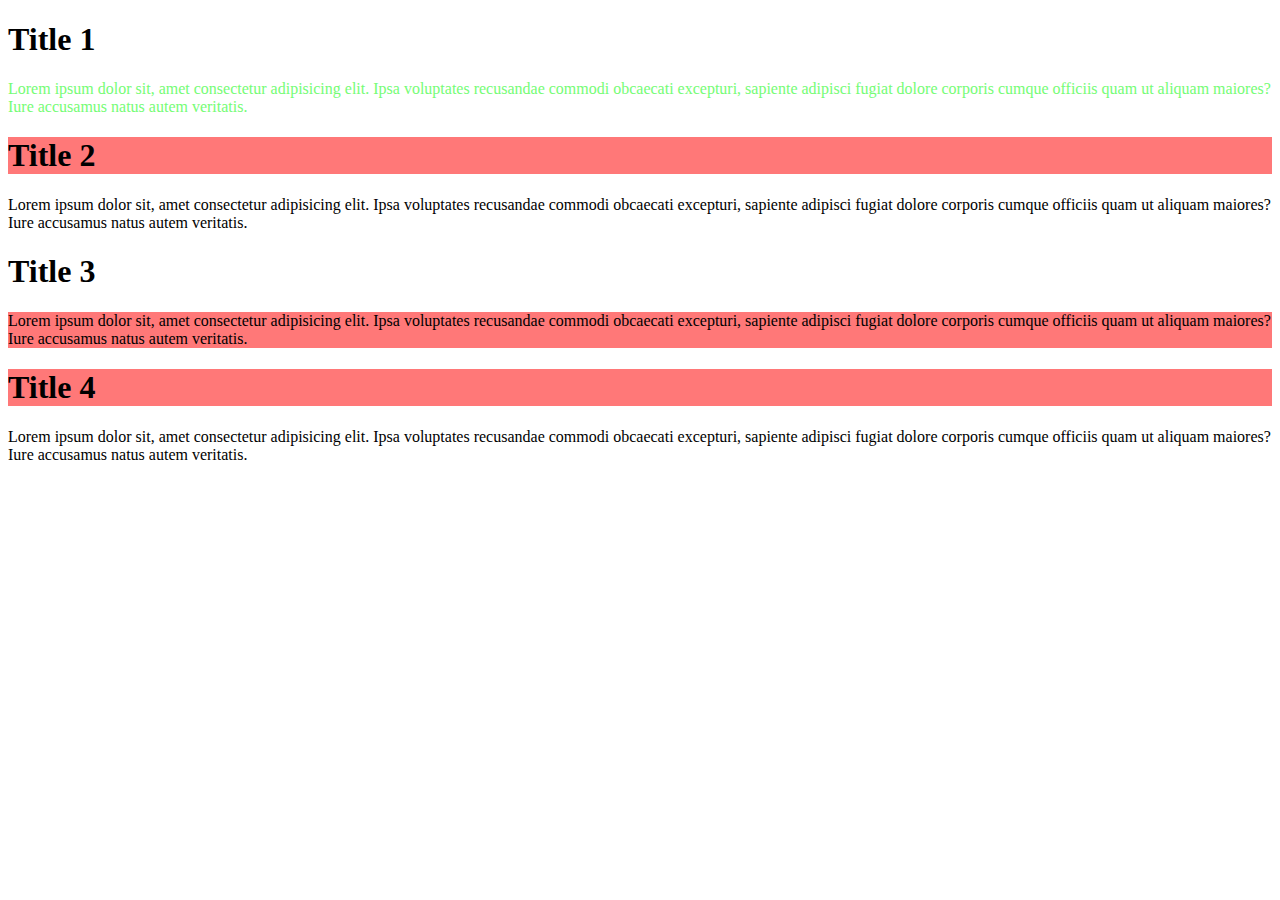
<file: 3/index.html>
<!DOCTYPE html>
<html lang="en">
<head>
    <meta charset="UTF-8">
    <meta http-equiv="X-UA-Compatible" content="IE=edge">
    <title>CSS</title>
    <link rel="stylesheet" href="style.css">
</head>
<body>
    <h1>Title 1</h1>
    <p id="first-p">Lorem ipsum dolor sit, amet consectetur adipisicing elit. Ipsa voluptates recusandae commodi obcaecati excepturi, sapiente adipisci fugiat dolore corporis cumque officiis quam ut aliquam maiores? Iure accusamus natus autem veritatis.</p>
    
    <h1 class="bg-color">Title 2</h1>
    <p>Lorem ipsum dolor sit, amet consectetur adipisicing elit. Ipsa voluptates recusandae commodi obcaecati excepturi, sapiente adipisci fugiat dolore corporis cumque officiis quam ut aliquam maiores? Iure accusamus natus autem veritatis.</p>

    <h1>Title 3</h1>
    <p class="bg-color">Lorem ipsum dolor sit, amet consectetur adipisicing elit. Ipsa voluptates recusandae commodi obcaecati excepturi, sapiente adipisci fugiat dolore corporis cumque officiis quam ut aliquam maiores? Iure accusamus natus autem veritatis.</p>
    
    <h1 class="bg-color">Title 4</h1>
    <p>Lorem ipsum dolor sit, amet consectetur adipisicing elit. Ipsa voluptates recusandae commodi obcaecati excepturi, sapiente adipisci fugiat dolore corporis cumque officiis quam ut aliquam maiores? Iure accusamus natus autem veritatis.</p>
</body>
</html>
</file>
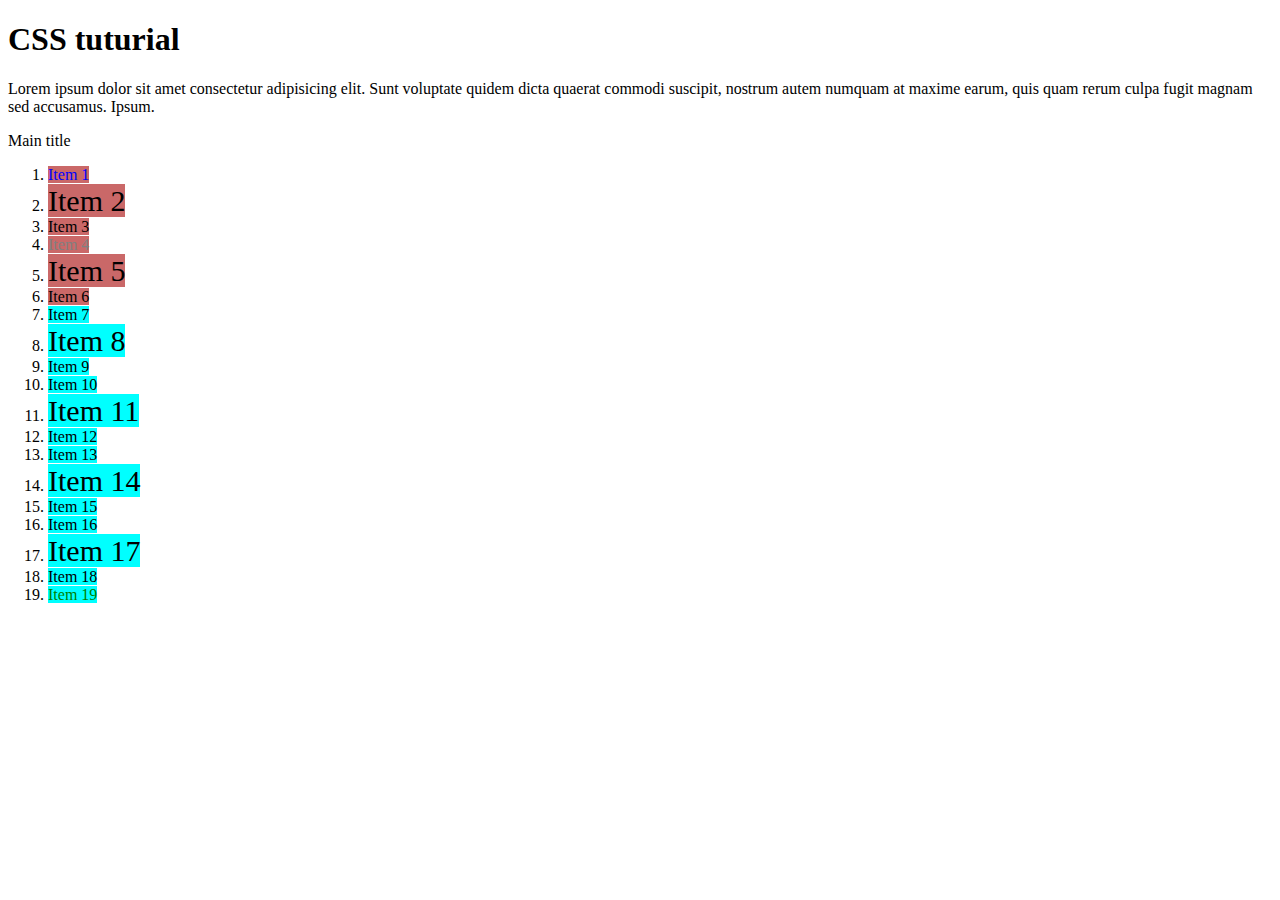
<file: 4/index.html>
<!DOCTYPE html>
<html lang="en">
<head>
    <meta charset="UTF-8">
    <meta http-equiv="X-UA-Compatible" content="IE=edge">
    <title>CSS</title>
    <link rel="stylesheet" href="style.css">
</head>
<body>
    <h1>CSS tuturial</h1>
    <p>Lorem ipsum dolor sit amet consectetur adipisicing elit. Sunt voluptate <span>quidem</span> dicta quaerat <span>commodi</span> suscipit, nostrum autem numquam at maxime earum, quis quam rerum culpa fugit magnam sed accusamus. Ipsum.</p>
    <div>
        <span>Main title</span>
        <ol>
            <li><span>Item 1</span></li>
            <li><span>Item 2</span></li>
            <li><span>Item 3</span></li>
            <li><span>Item 4</span></li>
            <li><span>Item 5</span></li>
            <li><span>Item 6</span></li>
            <li><span>Item 7</span></li>
            <li><span>Item 8</span></li>
            <li><span>Item 9</span></li>
            <li><span>Item 10</span></li>
            <li><span>Item 11</span></li>
            <li><span>Item 12</span></li>
            <li><span>Item 13</span></li>
            <li><span>Item 14</span></li>
            <li><span>Item 15</span></li>
            <li><span>Item 16</span></li>
            <li><span>Item 17</span></li>
            <li><span>Item 18</span></li>
            <li><span>Item 19</span></li>
        </ol>        
    </div>    
</body>
</html>
</file>
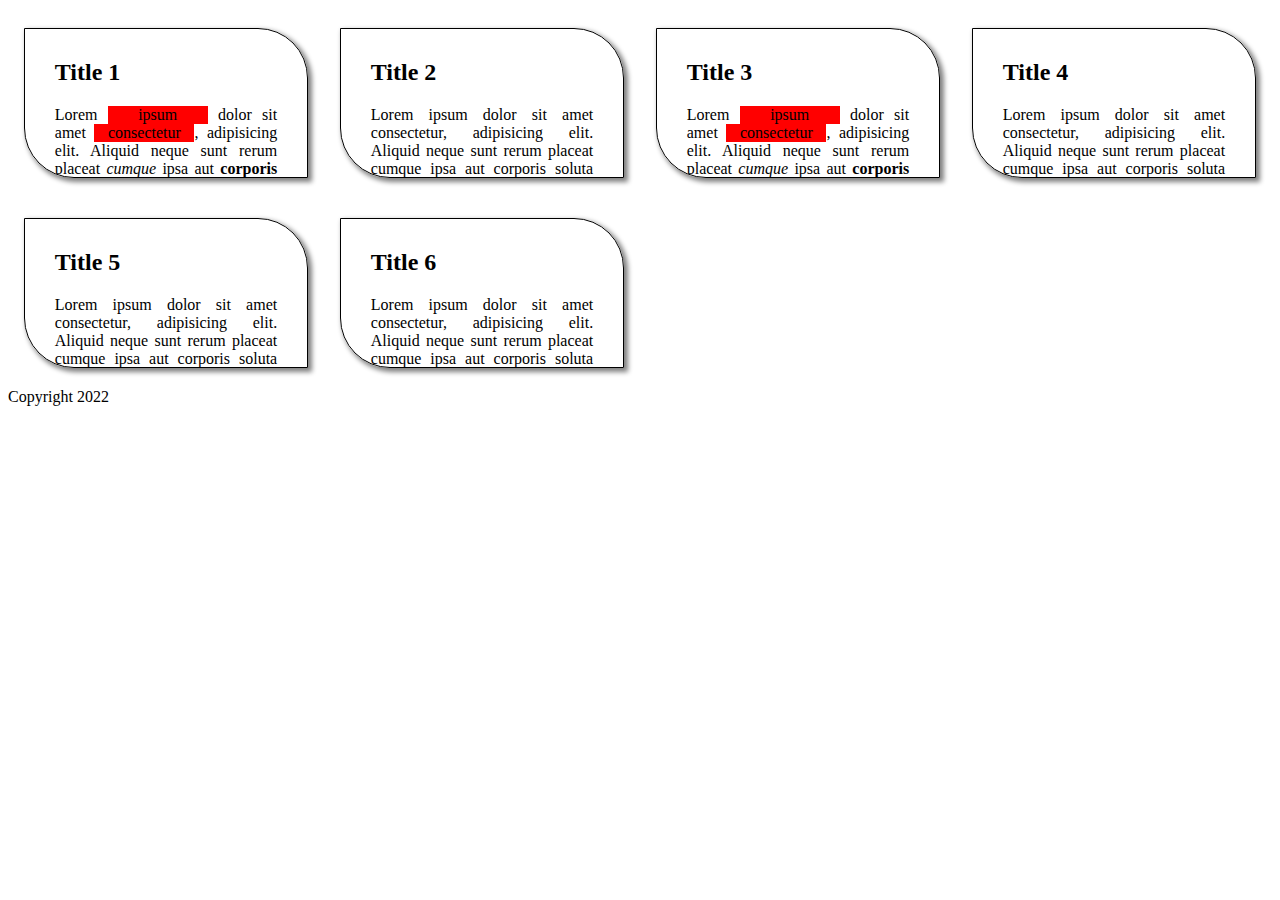
<file: 7/index.html>
<!DOCTYPE html>
<html lang="en">
  <head>
    <meta charset="UTF-8" />
    <meta http-equiv="X-UA-Compatible" content="IE=edge" />
    <meta name="viewport" content="width=device-width, initial-scale=1.0" />
    <title>CSS tuturial</title>
    <link rel="stylesheet" href="style.css" />
  </head>
  <body>
    <main>
      <article>
        <h2>Title 1</h2>
        <p>
          Lorem <span>ipsum</span> dolor sit amet <span>consectetur</span>,
          adipisicing elit. Aliquid neque sunt rerum placeat <i>cumque</i> ipsa
          aut <b>corporis</b> soluta laborum unde? Quo, quasi
          <i>laudantium</i> ? Beatae <b>dolores</b> ipsa, doloribus cupiditate
          ducimus rerum.
        </p>
      </article>
      <article>
        <h2>Title 2</h2>
        <p>
          Lorem ipsum dolor sit amet consectetur, adipisicing elit. Aliquid
          neque sunt rerum placeat cumque ipsa aut corporis soluta laborum unde?
          Quo, quasi laudantium? Beatae dolores ipsa, doloribus cupiditate
          ducimus rerum.
        </p>
      </article>

      <article>
        <h2>Title 3</h2>
        <p>
          Lorem <span>ipsum</span> dolor sit amet <span>consectetur</span>,
          adipisicing elit. Aliquid neque sunt rerum placeat <i>cumque</i> ipsa
          aut <b>corporis</b> soluta laborum unde? Quo, quasi
          <i>laudantium</i> ? Beatae <b>dolores</b> ipsa, doloribus cupiditate
          ducimus rerum.
        </p>
      </article>

      <article>
        <h2>Title 4</h2>
        <p>
          Lorem ipsum dolor sit amet consectetur, adipisicing elit. Aliquid
          neque sunt rerum placeat cumque ipsa aut corporis soluta laborum unde?
          Quo, quasi laudantium? Beatae dolores ipsa, doloribus cupiditate
          ducimus rerum.
        </p>
      </article>

      <article>
        <h2>Title 5</h2>
        <p>
          Lorem ipsum dolor sit amet consectetur, adipisicing elit. Aliquid
          neque sunt rerum placeat cumque ipsa aut corporis soluta laborum unde?
          Quo, quasi laudantium? Beatae dolores ipsa, doloribus cupiditate
          ducimus rerum.
        </p>
      </article>

      <article>
        <h2>Title 6</h2>
        <p>
          Lorem ipsum dolor sit amet consectetur, adipisicing elit. Aliquid
          neque sunt rerum placeat cumque ipsa aut corporis soluta laborum unde?
          Quo, quasi laudantium? Beatae dolores ipsa, doloribus cupiditate
          ducimus rerum.
        </p>
      </article>
      <!-- <div style="clear: both;"></div> -->
    </main>
    <footer>Copyright 2022</footer>
  </body>
</html>
</file>
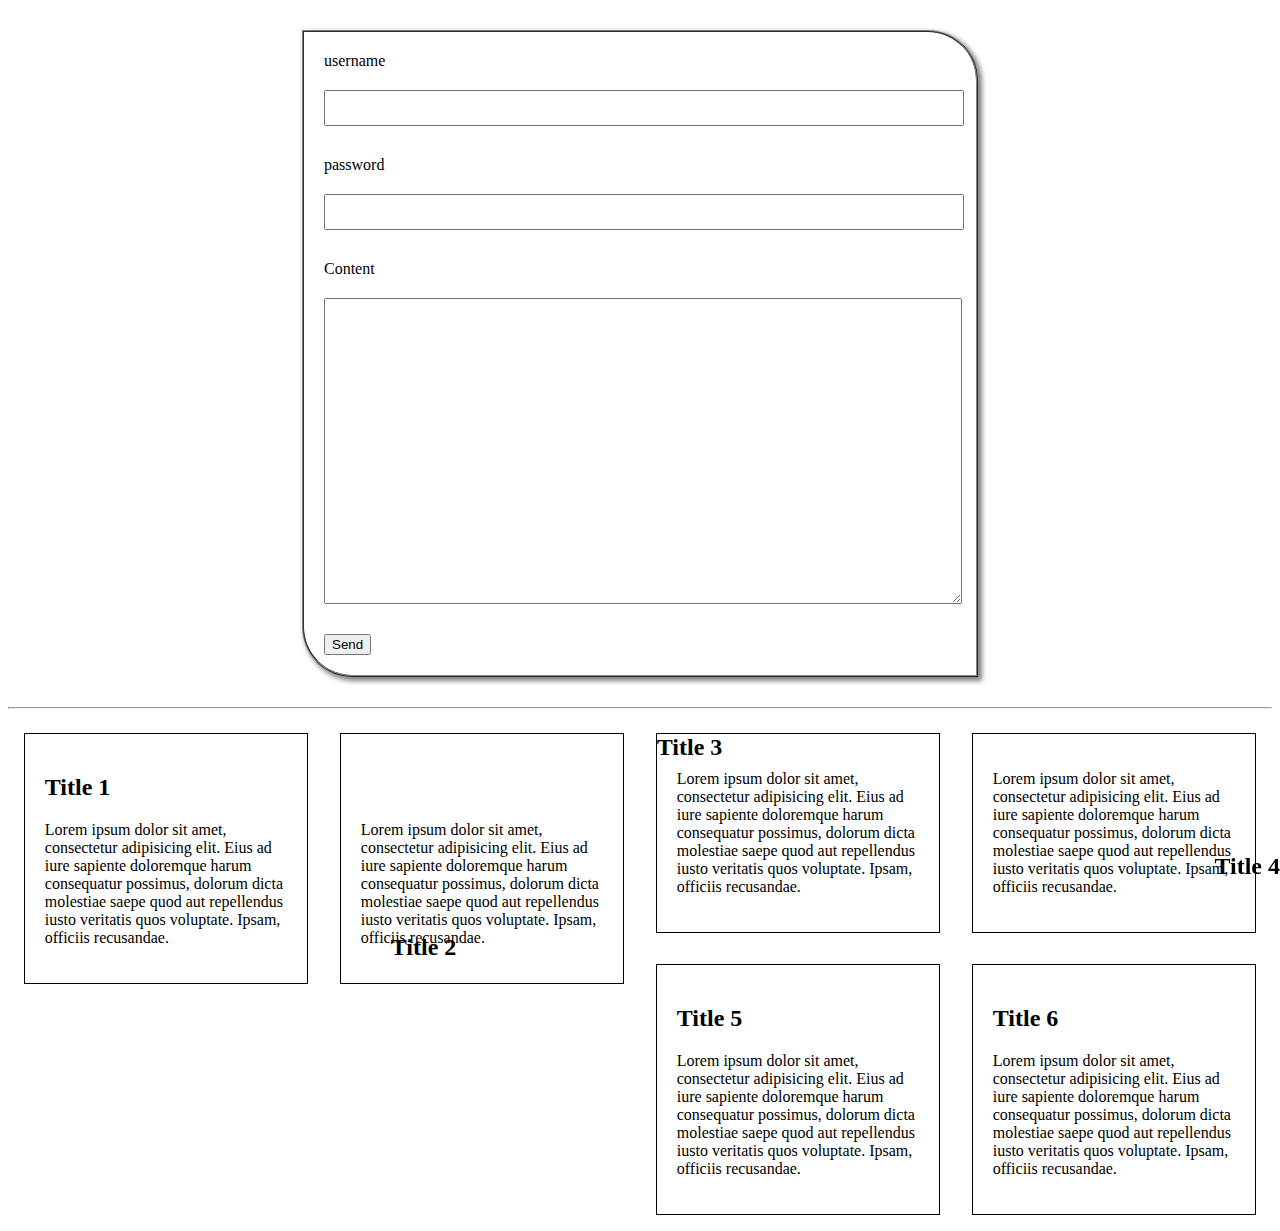
<file: 8/index.html>
<!DOCTYPE html>
<html lang="en">
  <head>
    <meta charset="UTF-8" />
    <meta http-equiv="X-UA-Compatible" content="IE=edge" />
    <meta name="viewport" content="width=device-width, initial-scale=1.0" />
    <title>CSS Tuturials</title>
    <link rel="stylesheet" href="style.css" />
  </head>
  <body>
    <section>
      <form action="">
        <div>
          <label>username</label>
          <input type="text" name="username" />
        </div>

        <div>
          <label>password</label>
          <input type="password" name="password" />
        </div>

        <div>
          <label>Content</label>
          <textarea name="content" cols="30" rows="10"></textarea>
        </div>

        <input type="submit" value="Send" />
      </form>
    </section>
    <hr>
    <article>
        <h2>Title 1</h2>
        <p>Lorem ipsum dolor sit amet, consectetur adipisicing elit. Eius ad iure sapiente doloremque harum consequatur possimus, dolorum dicta molestiae saepe quod aut repellendus iusto veritatis quos voluptate. Ipsam, officiis recusandae.</p>
    </article>
    <article >
        <h2 class="position">Title 2</h2>
        <p>Lorem ipsum dolor sit amet, consectetur adipisicing elit. Eius ad iure sapiente doloremque harum consequatur possimus, dolorum dicta molestiae saepe quod aut repellendus iusto veritatis quos voluptate. Ipsam, officiis recusandae.</p>
    </article>
    <article class="parent-position2">
        <h2 class="position2">Title 3</h2>
        <p>Lorem ipsum dolor sit amet, consectetur adipisicing elit. Eius ad iure sapiente doloremque harum consequatur possimus, dolorum dicta molestiae saepe quod aut repellendus iusto veritatis quos voluptate. Ipsam, officiis recusandae.</p>
    </article>
    <article>
        <h2 class="position3">Title 4</h2>
        <p>Lorem ipsum dolor sit amet, consectetur adipisicing elit. Eius ad iure sapiente doloremque harum consequatur possimus, dolorum dicta molestiae saepe quod aut repellendus iusto veritatis quos voluptate. Ipsam, officiis recusandae.</p>
    </article>
    <article>
        <h2>Title 5</h2>
        <p>Lorem ipsum dolor sit amet, consectetur adipisicing elit. Eius ad iure sapiente doloremque harum consequatur possimus, dolorum dicta molestiae saepe quod aut repellendus iusto veritatis quos voluptate. Ipsam, officiis recusandae.</p>
    </article>
    <article>
        <h2>Title 6</h2>
        <p>Lorem ipsum dolor sit amet, consectetur adipisicing elit. Eius ad iure sapiente doloremque harum consequatur possimus, dolorum dicta molestiae saepe quod aut repellendus iusto veritatis quos voluptate. Ipsam, officiis recusandae.</p>
    </article>
  </body>
</html>
</file>
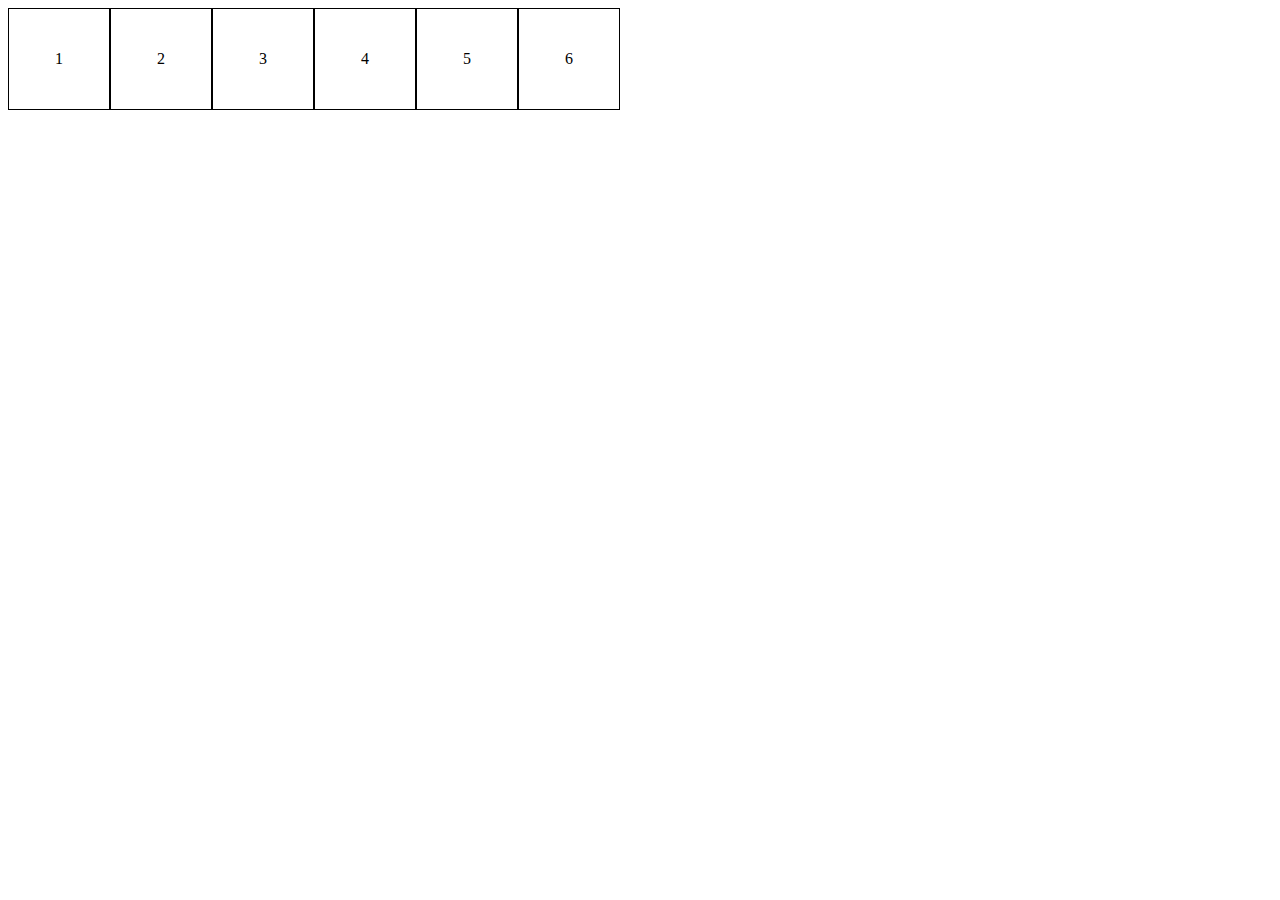
<file: 9/index.html>
<!DOCTYPE html>
<html lang="en">
  <head>
    <meta charset="UTF-8" />
    <meta http-equiv="X-UA-Compatible" content="IE=edge" />
    <meta name="viewport" content="width=device-width, initial-scale=1.0" />
    <title>CSS</title>
    <link rel="stylesheet" href="style.css" />
  </head>
  <body>
    <main>
      <div>1</div>
      <div>2</div>
      <div>3</div>
      <div>4</div>
      <div>5</div>
      <div>6</div>
    </main>
  </body>
</html>
</file>
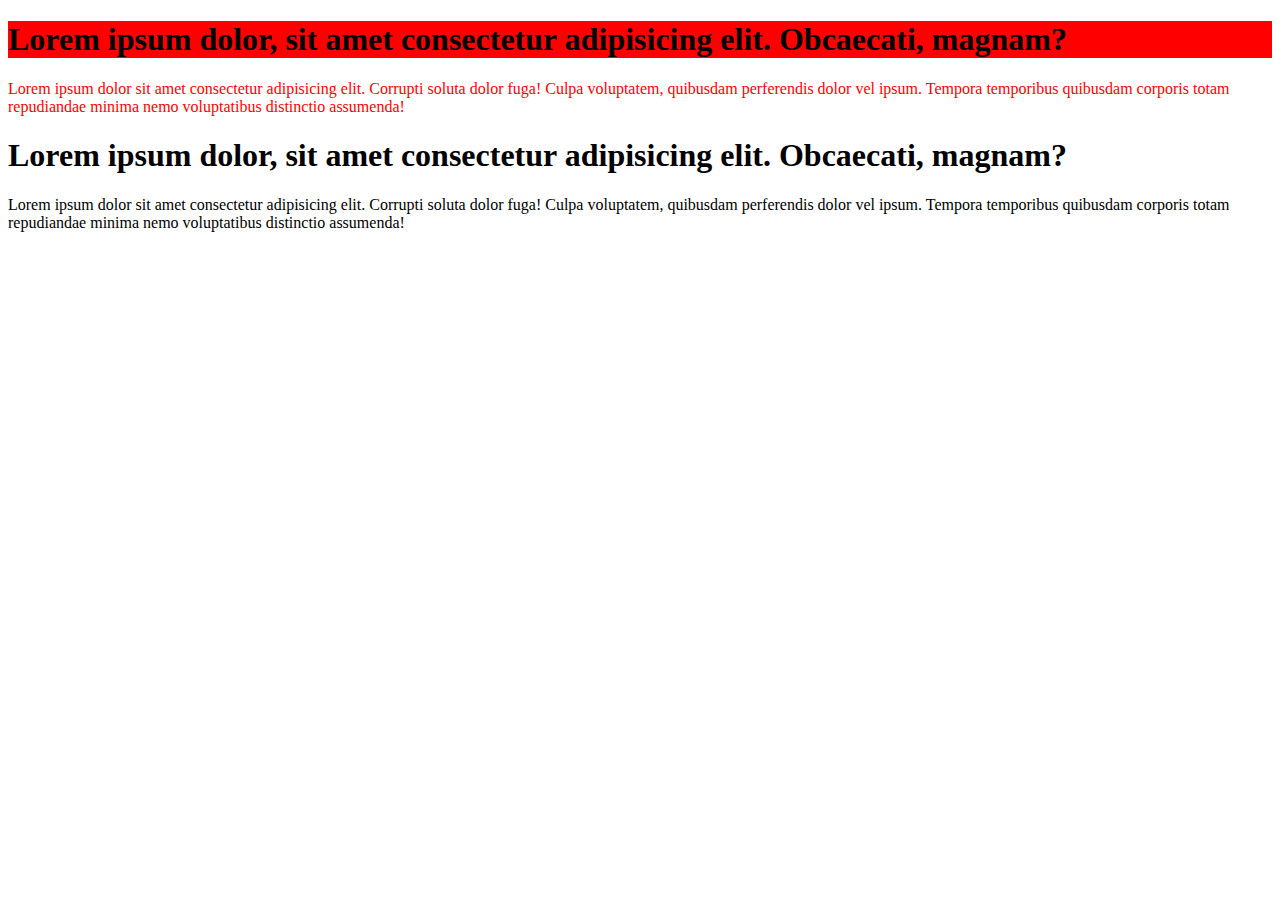
<file: 1/1.1/index.html>
<!DOCTYPE html>
<html lang="en">
<head>
    <meta charset="UTF-8">
    <meta http-equiv="X-UA-Compatible" content="IE=edge">
    <title>CSS tuturial</title>
</head>
<body>
    <!-- With style -->
    <h1 style="background-color: red;">Lorem ipsum dolor, sit amet consectetur adipisicing elit. Obcaecati, magnam?</h1>
    <p style="color: red;">Lorem ipsum dolor sit amet consectetur adipisicing elit. Corrupti soluta dolor fuga! Culpa voluptatem, quibusdam perferendis dolor vel ipsum. Tempora temporibus quibusdam corporis totam repudiandae minima nemo voluptatibus distinctio assumenda!</p>
    <!-- Without style -->
    <h1>Lorem ipsum dolor, sit amet consectetur adipisicing elit. Obcaecati, magnam?</h1>
    <p>Lorem ipsum dolor sit amet consectetur adipisicing elit. Corrupti soluta dolor fuga! Culpa voluptatem, quibusdam perferendis dolor vel ipsum. Tempora temporibus quibusdam corporis totam repudiandae minima nemo voluptatibus distinctio assumenda!</p>
</body>
</html>
</file>
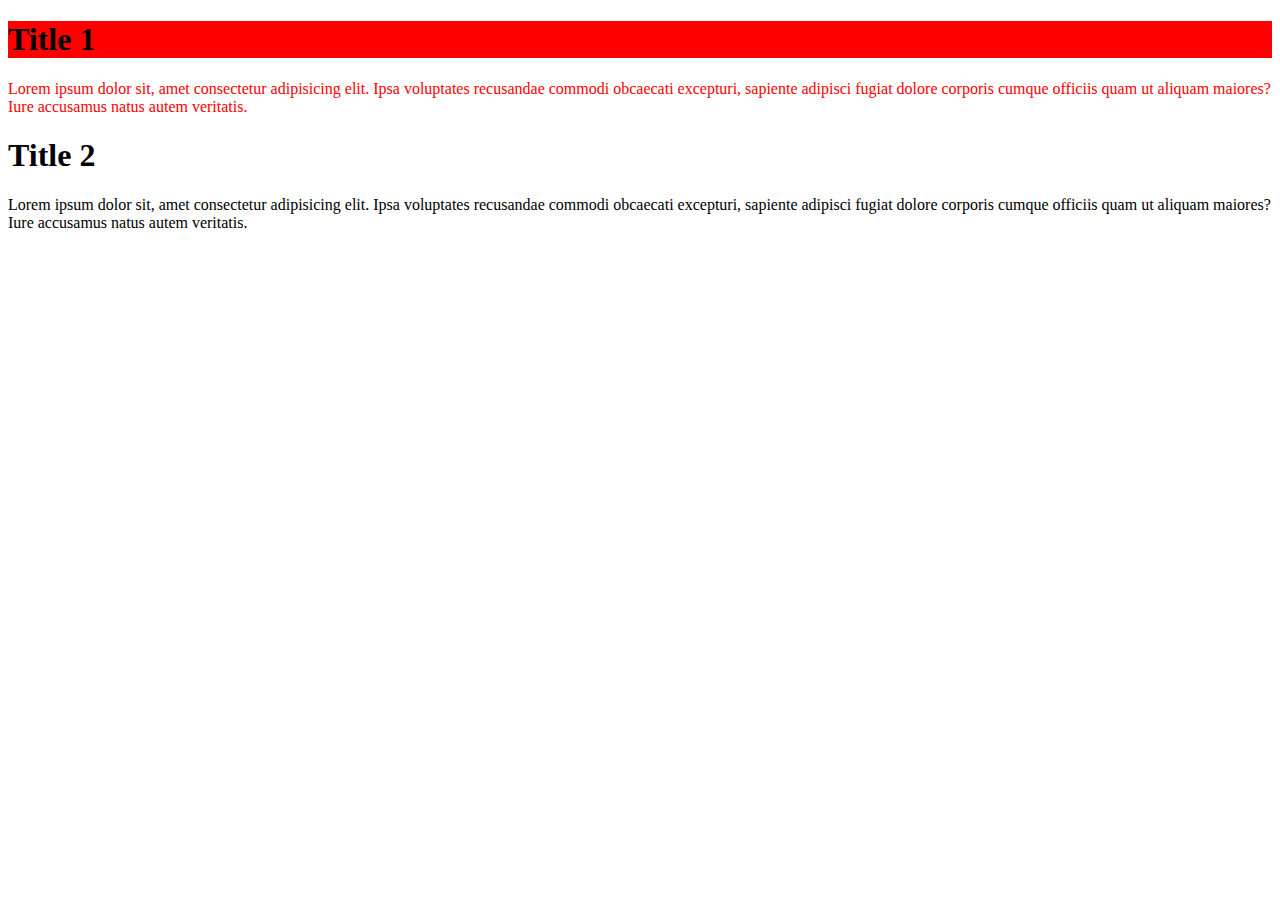
<file: 2/2.1/index.html>
<!DOCTYPE html>
<html lang="en">
<head>
    <meta charset="UTF-8">
    <meta http-equiv="X-UA-Compatible" content="IE=edge">
    <title>CSS</title>
    <link rel="stylesheet" href="style.css">
</head>
<body>
    <h1 id="first-h1">Title 1</h1>
    <p id="first-p">Lorem ipsum dolor sit, amet consectetur adipisicing elit. Ipsa voluptates recusandae commodi obcaecati excepturi, sapiente adipisci fugiat dolore corporis cumque officiis quam ut aliquam maiores? Iure accusamus natus autem veritatis.</p>
    
    <h1>Title 2</h1>
    <p>Lorem ipsum dolor sit, amet consectetur adipisicing elit. Ipsa voluptates recusandae commodi obcaecati excepturi, sapiente adipisci fugiat dolore corporis cumque officiis quam ut aliquam maiores? Iure accusamus natus autem veritatis.</p>
</body>
</html>
</file>
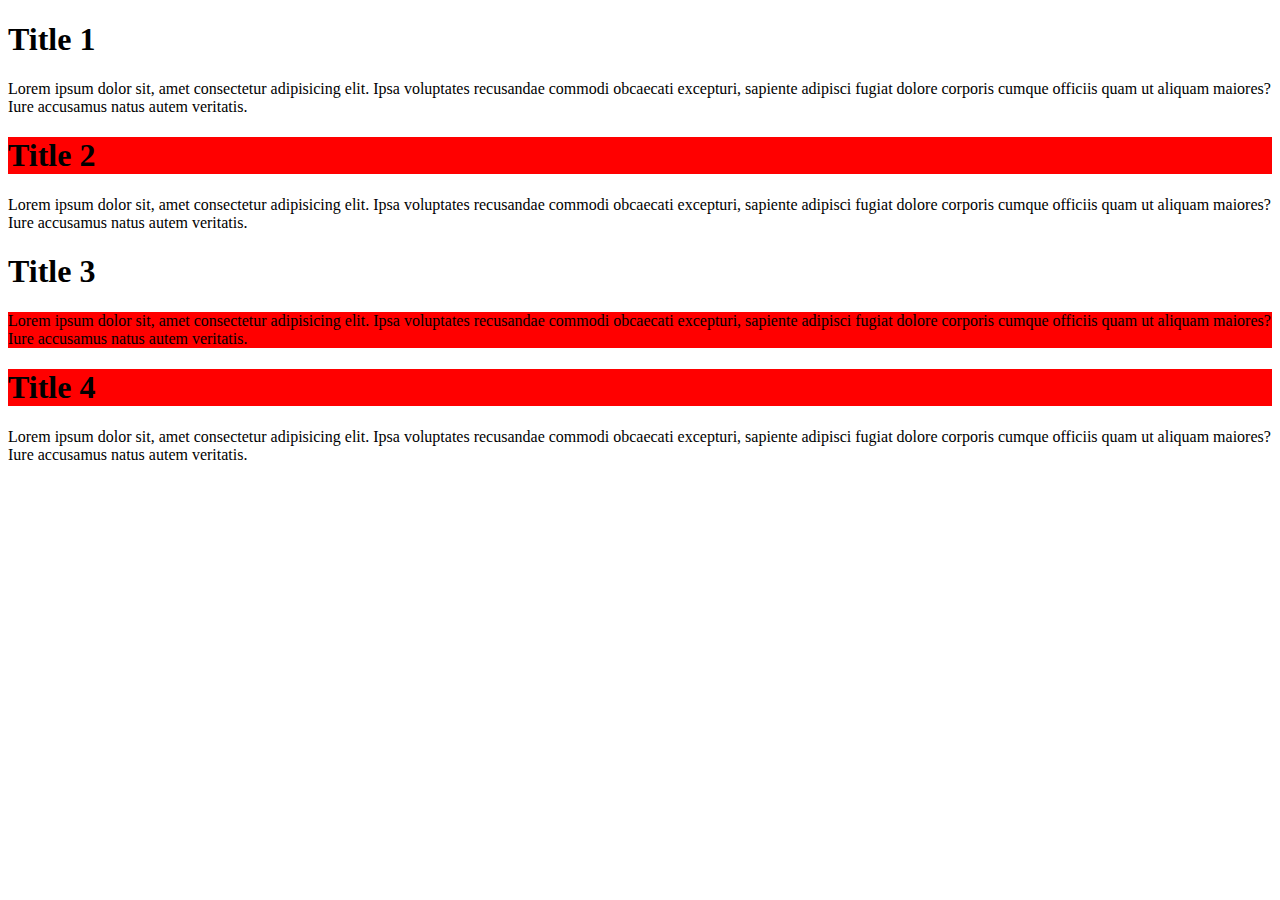
<file: 2/2.2/index.html>
<!DOCTYPE html>
<html lang="en">
<head>
    <meta charset="UTF-8">
    <meta http-equiv="X-UA-Compatible" content="IE=edge">
    <title>CSS</title>
    <link rel="stylesheet" href="style.css">
</head>
<body>
    <h1>Title 1</h1>
    <p>Lorem ipsum dolor sit, amet consectetur adipisicing elit. Ipsa voluptates recusandae commodi obcaecati excepturi, sapiente adipisci fugiat dolore corporis cumque officiis quam ut aliquam maiores? Iure accusamus natus autem veritatis.</p>
    
    <h1 class="bg-red">Title 2</h1>
    <p>Lorem ipsum dolor sit, amet consectetur adipisicing elit. Ipsa voluptates recusandae commodi obcaecati excepturi, sapiente adipisci fugiat dolore corporis cumque officiis quam ut aliquam maiores? Iure accusamus natus autem veritatis.</p>

    <h1>Title 3</h1>
    <p class="bg-red">Lorem ipsum dolor sit, amet consectetur adipisicing elit. Ipsa voluptates recusandae commodi obcaecati excepturi, sapiente adipisci fugiat dolore corporis cumque officiis quam ut aliquam maiores? Iure accusamus natus autem veritatis.</p>
    
    <h1 class="bg-red">Title 4</h1>
    <p>Lorem ipsum dolor sit, amet consectetur adipisicing elit. Ipsa voluptates recusandae commodi obcaecati excepturi, sapiente adipisci fugiat dolore corporis cumque officiis quam ut aliquam maiores? Iure accusamus natus autem veritatis.</p>
</body>
</html>
</file>
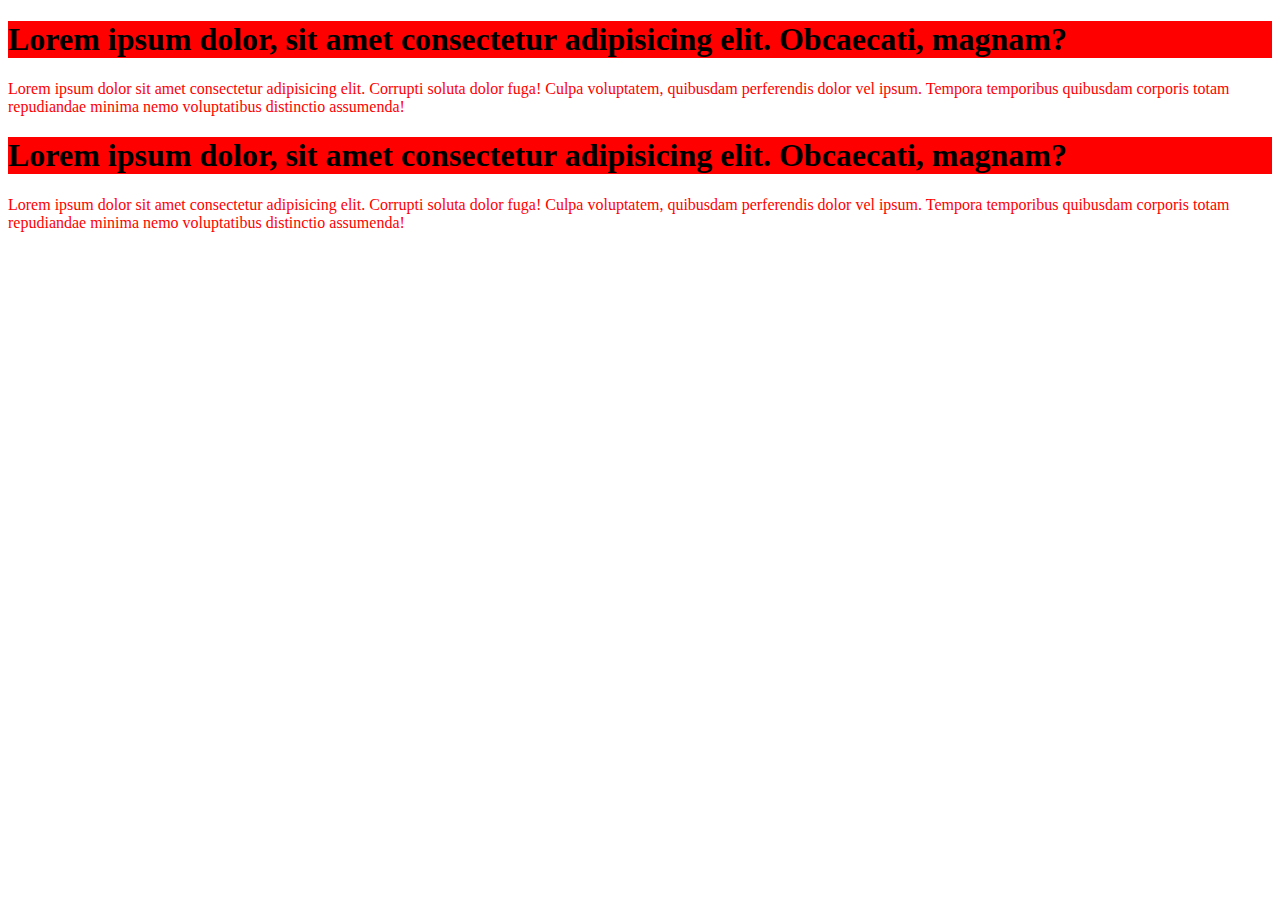
<file: 1/1.1/1.2/index.html>
<!DOCTYPE html>
<html lang="en">
<head>
    <meta charset="UTF-8">
    <meta http-equiv="X-UA-Compatible" content="IE=edge">
    <title>CSS tuturial</title>
    <style>
        h1{
            background-color: red;
        }
        p{
            color: red;
        }
    </style>
</head>
<body>
    <h1>Lorem ipsum dolor, sit amet consectetur adipisicing elit. Obcaecati, magnam?</h1>
    <p>Lorem ipsum dolor sit amet consectetur adipisicing elit. Corrupti soluta dolor fuga! Culpa voluptatem, quibusdam perferendis dolor vel ipsum. Tempora temporibus quibusdam corporis totam repudiandae minima nemo voluptatibus distinctio assumenda!</p>
    <h1>Lorem ipsum dolor, sit amet consectetur adipisicing elit. Obcaecati, magnam?</h1>
    <p>Lorem ipsum dolor sit amet consectetur adipisicing elit. Corrupti soluta dolor fuga! Culpa voluptatem, quibusdam perferendis dolor vel ipsum. Tempora temporibus quibusdam corporis totam repudiandae minima nemo voluptatibus distinctio assumenda!</p>
</body>
</html>
</file>
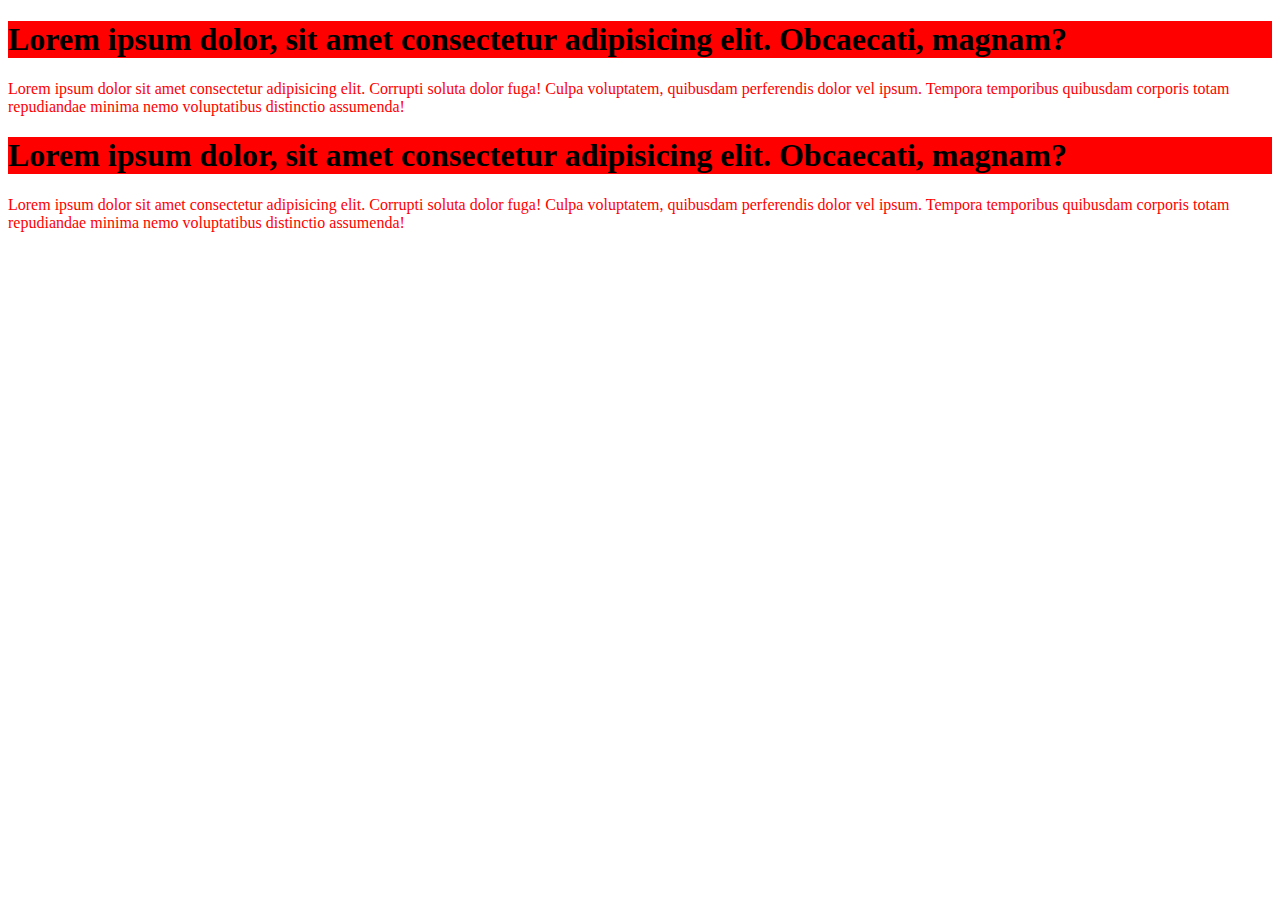
<file: 1/1.1/1.3/index.html>
<!DOCTYPE html>
<html lang="en">
<head>
    <meta charset="UTF-8">
    <meta http-equiv="X-UA-Compatible" content="IE=edge">
    <title>CSS tuturial</title>
    <link rel="stylesheet" href="style.css">
</head>
<body>
    <h1>Lorem ipsum dolor, sit amet consectetur adipisicing elit. Obcaecati, magnam?</h1>
    <p>Lorem ipsum dolor sit amet consectetur adipisicing elit. Corrupti soluta dolor fuga! Culpa voluptatem, quibusdam perferendis dolor vel ipsum. Tempora temporibus quibusdam corporis totam repudiandae minima nemo voluptatibus distinctio assumenda!</p>
    <h1>Lorem ipsum dolor, sit amet consectetur adipisicing elit. Obcaecati, magnam?</h1>
    <p>Lorem ipsum dolor sit amet consectetur adipisicing elit. Corrupti soluta dolor fuga! Culpa voluptatem, quibusdam perferendis dolor vel ipsum. Tempora temporibus quibusdam corporis totam repudiandae minima nemo voluptatibus distinctio assumenda!</p>
</body>
</html>
</file>
<file: 3/style.css>
.bg-color{
    background-color: #ff7878;
}
#first-p{
    color: #75fc75;
}
</file>
<file: 4/style.css>
/* All span that in li and li in ol */
ol li span{
    background-color: rgb(202, 104, 104);
}

/* First span that in li(First child) and li in ol */
ol li:first-child span{
    color: blue;
}

/* Last span that in li(Last child) and li in ol */
ol li:last-child span{
    color: green;
}

/* nth span that in li(nth child) and li in ol */
ol li:nth-child(4) span{
    color: gray;
}

/* Spans that in li(odd childs) and li in ol */
ol li:nth-child(odd) span{
    font-family: tahoma;
}

/* Spans that in li(even childs) and li in ol */
ol li:nth-child(even) span{
    font-family: consolas;
}

/* Spans that in li(3n+2 childs) and li in ol */
ol li:nth-child(3n+2) span{
    font-size: 30px;
}

/* Spans that in li(n+7 childs) and li in ol */
ol li:nth-child(n+7) span{
    background-color: aqua;
}
</file>
<file: 7/style.css>
body{
    font-family: tahoma;   
}


article {
    text-align: justify;
    width: 22.5%;
    float: left;
    border: 1px solid black;
    box-sizing: border-box;
    padding: 10px 30px;
    margin: 20px 1.25%;
    border-radius: 0 50px 0 50px;
    box-shadow: 3px 3px 5px 1px gray;
    transition: box-shadow .25s;
    height: 150px;
    overflow: auto;
}

article:hover{
    box-shadow: 10px 10px 8px 1px gray;
    cursor: pointer;
}

main:after{
    content : " ";
    display : block;
    clear: both;
}

span{
    width: 100px;
    background-color: red;
    display: inline-block;
    text-align: center;
}
</file>
<file: 8/style.css>
body {
  font-family: tahoma;
}

section {
  width: 50%;
  margin: 30px auto;
  border: 2px ridge gray;
  padding: 20px;
  border-radius: 0 50px 0 50px;
  box-shadow: 3px 3px 5px 1px gray;
}

input[type="text"],
input[type="password"],
textarea {
  display: block;
  width: 100%;
  line-height: 30px;
  margin-top: 20px;
  margin-bottom: 30px;
}

input[type="text"]:focus,
input[type="password"]:focus,
textarea:focus {
  background-color: rgba(161, 227, 155, 0.848);
  border-color: green;
  outline: 0px;
}

article {
  width: 22.5%;
  box-sizing: border-box;
  border: 1px solid black;
  padding: 20px;
  margin : 1.25%;
  float: left;
}

.position{
    position: relative;
    left: 30px;
    top : 160px;
}

.parent-position2{
    position: relative;
}

.position2{
    margin-top: 0;
    position: absolute;
    left: 0px;
    top : 0px;
}

.position3{
    position: fixed;
    right : 0px;
    bottom : 0px;
}
</file>
<file: 9/style.css>
main{
    display: flex;
    flex-direction: row;
    flex-wrap: nowrap;
    /* justify-content: center; */
}

div{
    width: 100px;
    height: 100px;
    border: 1px solid black;
    display: flex;
    justify-content: center;
    align-items: center;
}
</file>
<file: 2/2.1/style.css>
#first-h1{
    background-color: red;
}

#first-p {
    color: red;
}
</file>
<file: 2/2.2/style.css>
.bg-red{
    background-color: red;
}
</file>
<file: 1/1.1/1.3/style.css>
h1{
    background-color: red;
}
p{
    color: red;
}
</file>
